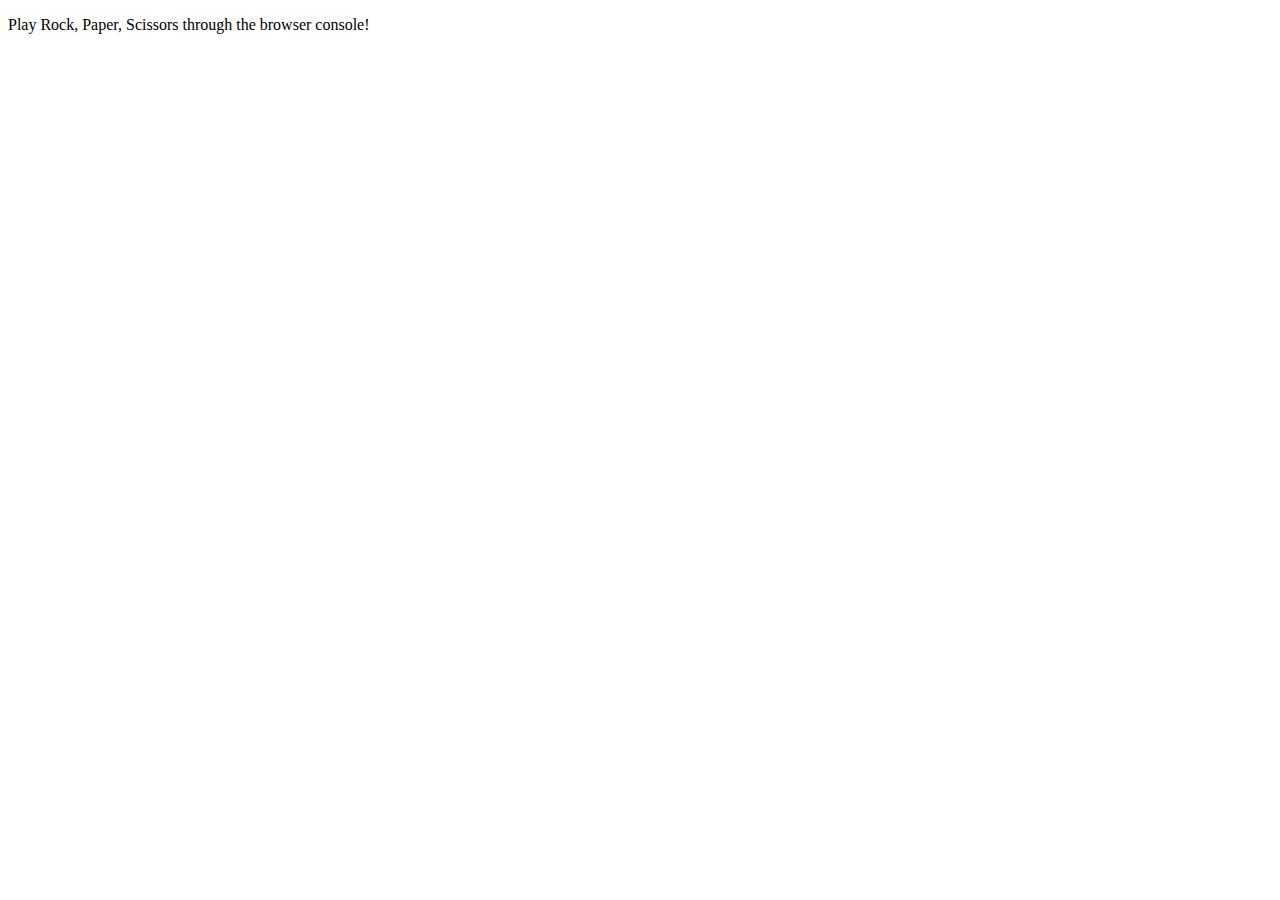
<file: rockPaperScissors.html>
<!DOCTYPE html>
<html>
  <head>
    <title>Rock Paper Scissors</title>
    <meta charset="utf-8">
    <script src="rockPS.js"></script>
  </head>
  <body>
    <p>Play Rock, Paper, Scissors through the browser console!</p>
  </body>
</html>
</file>
